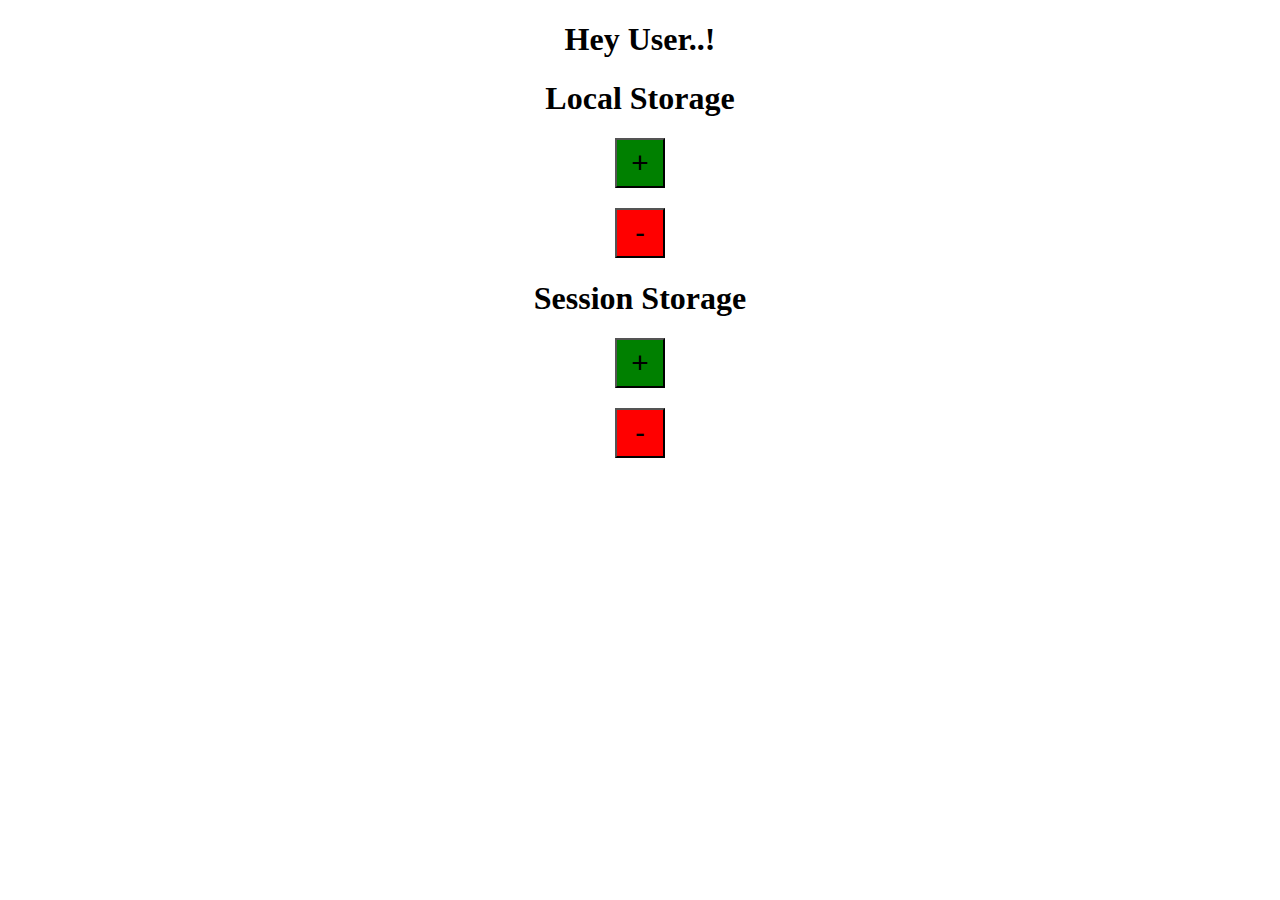
<file: storage_assignment/index.html>
<!DOCTYPE html>
<html>
<head>
    <title>Storage Assignment</title>
    <link href="style.css" rel="stylesheet">
</head>
<body style="text-align: center">
    <h1>Hey User..!</h1>
    <div>
        <h1>Local Storage</h1>
        <button onclick="increaseLocal()" class="increase">+</button>
        <h2 id="local"></h2>
        <button onclick="decreaseLocal()" class="decrease">-</button>
    </div>
    <div>
        <h1>Session Storage</h1>
        <button onclick="increaseSession()" class="increase">+</button>
        <h2 id="session"></h2>
        <button onclick="decreaseSession()" class="decrease">-</button>
    </div>
    <script src="script.js"></script>
</body>
</html>
</file>
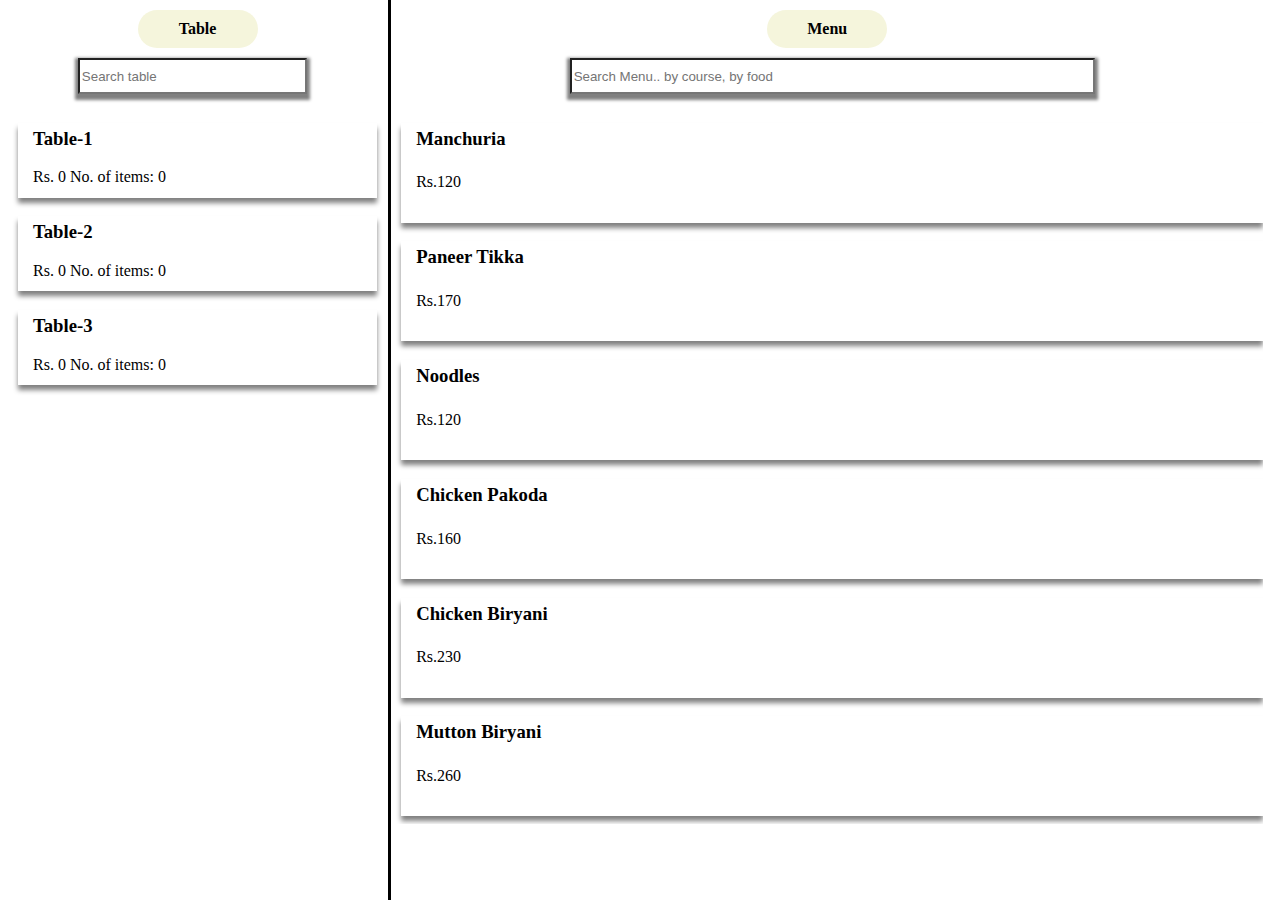
<file: restaurant-app/restaurant.html>
<!DOCTYPE html>
<html>

<head>
    <meta charset="UTF-8" />
    <meta name="viewport" content="width=device-width, initial-scale=1.0">
    <link href="style.css" rel="stylesheet" />
    <link href="https://cdnjs.cloudflare.com/ajax/libs/font-awesome/4.7.0/css/font-awesome.min.css" rel="stylesheet">
    <script src="modal.js" defer></script>
    <script src="index.js" defer></script>
    <title>Restaurant App</title>
</head>

<body>
    <div id="main">

        <div class="tables-container sides">
            <div class="table-heading heading" style="font-weight:Bold">Table</div>
            <div class="table-search">
                <input id="searchTable" onkeyup="tableSearch()" style="min-width: 10%" type="text" placeholder="Search table" value="" />
            </div>
            <div id="allTables"></div>
        </div>

        <div class="menu-container">
            <div class="menu-heading heading" style="font-weight:Bold">Menu</div>
            <div class="menu-search">
                <input id="searchMenu" onkeyup="searchItems()" style="min-width: 60%" type="text" placeholder="Search Menu.. by course, by food" />
            </div>
            <div id="totalMenu"></div>
        </div>
        
    </div>

    <div id="myModal" class="modal">
        <div class="container">
            <div id="mHeader">
                <span class="close">&times; </span>
                <h3 id="Tab"></h3>
            </div>
            <div id="mBody">
                <table id="mTable">
                    <tr>
                        <th>S.No</th>
                        <th>Item</th>
                        <th>Price</th>
                        <th>Quantity</th>
                    </tr>
                </table>
                <h3 id="TB"></h3>
                <button id="GenerateBill">Generate Bill</button>
                <br>
            </div>
        </div>
    </div>

    <div id="GModal" class="GModal">
        <div class="GBContainer">
            <div class="GHeader">
                <span class="close1">&times; </span>
                <h3 id="tno" style="display: inline"></h3>
                <h3 style="display: inline"> || Pay The Bill </h3>
            </div>
            <div id="Gbody">
                <h3 id="Tbill"></h3>
            </div>
        </div>
    </div>

    <div id="overlay"></div>

</body>

</html>
</file>
<file: storage_assignment/style.css>
button{
    font-size: 30px;
    height: 50px;
    width: 50px;
}

.increase{
    background-color: green;
}

.decrease{
    background-color: red;
}
</file>
<file: restaurant-app/style.css>
#main{
    margin-top: 0px;
    border-top-width: 0px;
    margin-bottom: 0px;
}

.tables-container{
    float: left;
    width: 30%;
    text-align: center;
}

.table-search{
    margin-right: 10px;
    min-width: 100px;
}

#searchTable, #searchMenu{
    width: 60%;
    box-shadow: 0px 3px 3px 3px grey;
    height: 30px;
}

#allTables{
    padding-left: 10px;
}

.menu-container{
    height: 100%;
    width: 69%;
    text-align: center;
    display: inline-block;
    margin-left: 1px;
    border-style: solid;
    border-top: 0px;
    border-right: 0px;
    border-bottom: 0px;
    min-height: 100vh;
    max-width: 100vw;
}

.menu-heading{
    display: block;
    right: 10%;
}

.heading{
    margin-top: 10px;
    padding: 10px;
    display: inline-block;
    background-color: beige;
    border-radius: 20px;
    width: 100px;
}

.menu-search{
    margin-left: 10px;
    min-width: 100px;
}

.table-search,.menu-search{
    padding-top: 10px;
    padding-bottom: 10px;
}

#totalMenu{
    overflow: scroll;
    max-height: 80vh;
}

h4{
    display: none;
}

body{
    margin-top: 0px;
}

.box{
    box-shadow: 0px 5px 5px 0px grey;
}

.item{
    min-height: 100px;
    text-align: left;
    margin-left: 10px;
    margin-bottom: 3px;
    padding-left: 5px;
}

.item:hover{
    background-color: bisque;
}

.table{
    min-height: 75px;
    text-align: left;
    margin-right: 10px;
    padding-left: 5px;
}

.table:hover{
    background-color: bisque;
}

.table-name,.item{
    font-family: "Times New Roman", Times, serif;
}

h3, p{
    padding-top: 5px;
    padding-left: 10px;
}

.modal{
    display: none;
    position: fixed;
    z-index: 1;
    left: 30%;
    top: 20%;
    width: fit-content;
    height: fit-content;
    overflow: auto;
    background-color: beige;
}

.modal-content{
    background-color: #fefefe;
    margin: 15%;
    padding: 20%;
    border: 1px solid #888;
    width: 80%;
}

.close,.close1{
    color: #aaa;
    float: right;
    font-size: 40px;
    font-weight: bold;
}

.close:hover, .close:focus,
.close1:hover, .close1:focus{
    color: red;
    text-decoration: none;
    cursor: pointer;
}

#mHeader{
    padding: 2px 16px;
    background-color: blue;
    color: white;
}

#mBody{
    padding: 2px 16px;
}

.GModal{
    display: none;
    position: fixed;
    z-index: 1;
    left: 20%;
    top: 20%;
    width: 45%;
    height: 35%;
    overflow: auto;
    background-color: beige;
}

#GHeader{
    padding: 20px 16px;
    background-color: blue;
    color: white;
}

#GModalBody{
    padding: 20px 16px;
}

#modal.open{
    display: block;
}

#overlay.open{
    display: block;
}

#overlay{
    display: none;
    position: absolute;
    top: 0;
    left: 0;
    right: 0;
    bottom: 0;
    background-color: rgba(0, 0, 0, .75);
}
</file>
